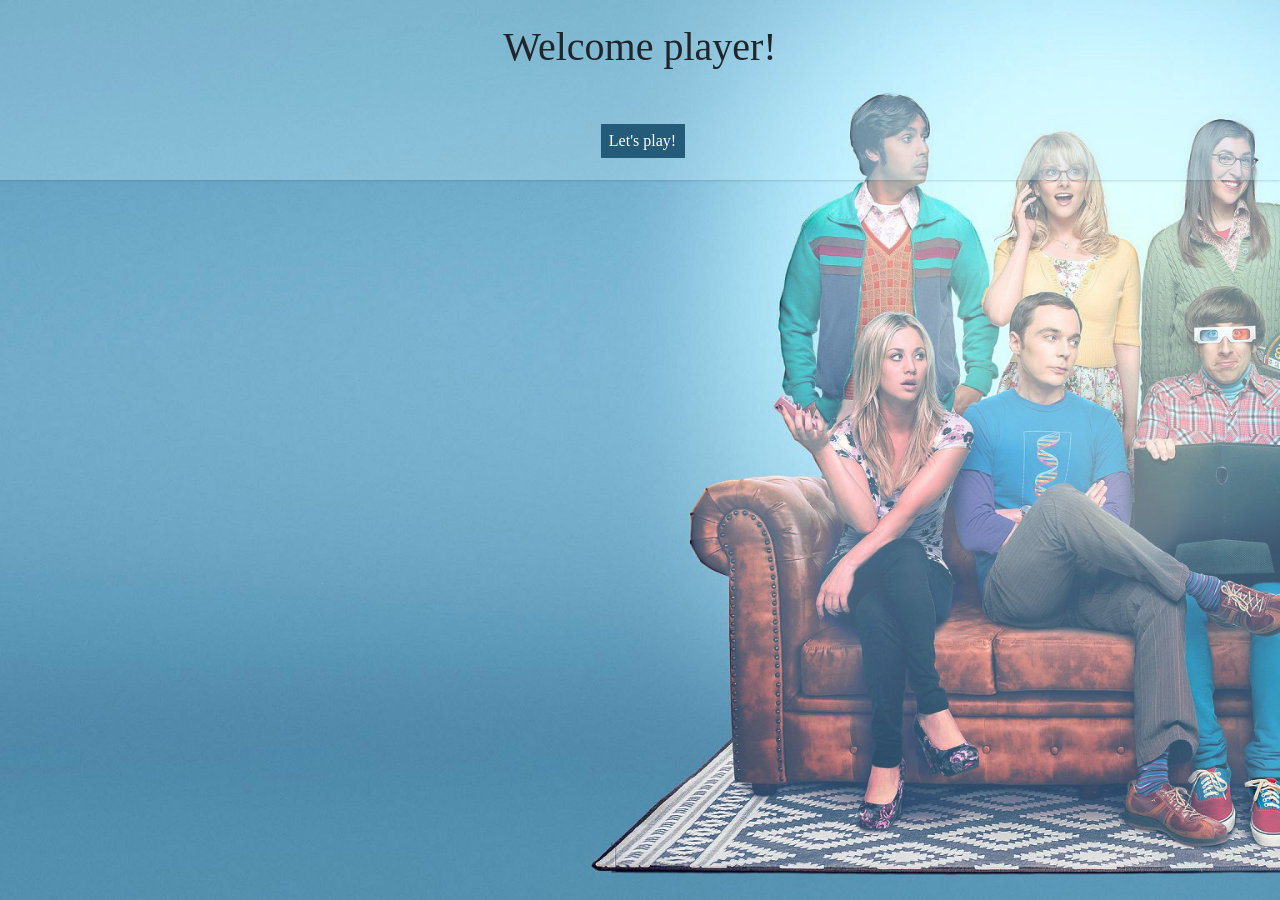
<file: index.html>
<!doctype html>
<html lang="en">
<head>
    <meta charset="UTF-8">
    <meta name="viewport"
          content="width=device-width, user-scalable=no, initial-scale=1.0, maximum-scale=1.0, minimum-scale=1.0">
    <meta http-equiv="X-UA-Compatible" content="ie=edge">
    <link rel="stylesheet" href="./css/bootstrap.min.css">
    <link rel="stylesheet" href="./css/game.css" type="text/css">
    <title>Stupid Big bang theory game</title>
</head>
<body>

<!-- BEGIN SECTION 1 -->

<section class="one container-fluid">
    <div class="main">
        <h1>Welcome player!</h1>
        <button class="button" id="play">Let's play!</button>
    </div>
</section>

<!-- BEGIN SECTION 2 -->

<section class="two container-fluid">
    <div class="container">
        <div class="Player">
            <img class='player-image' src="other/player.png" alt="player">
            <h3>Player</h3>
            <h5 class="text-center">0</h5>
        </div>
        <h1 class="result">Live results</h1>
        <div class="Computer">
            <img class='computer-image' src="other/computer.png" alt="player">
            <h3>Computer</h3>
            <h5 class="text-center">0</h5>
        </div>
    </div>
    <div class="container-two hands">
        <img class='img-left' src="hands/rock.png" alt="player">
        <img class='img-bigger' src="hands/rock.png" alt="player"></div>
</section>

<!-- BEGIN SECTION THREE -->

<section class="three container-fluid">

    <div class="game">
        <div class="align">
            <img class="img" src="hands/rock.png" alt="rock">
            <button class="button Rock" type="button">rock</button>
        </div>

        <div class="align">
            <img class="img" src="hands/paper.png" alt="paper">
            <button class="button" type="button">paper</button>
        </div>

        <div class="align">
            <img class='img' src="hands/scissors.png" alt="scissors">
            <button class="button" type="button">scissors</button>
        </div>

        <div class="align">
            <img class='img' src="hands/lizard.png" alt="lizard">
            <button class="button" type="button">lizard</button>
        </div>

        <div class="align">
            <img class='img' src="hands/spock.png" alt="spock">
            <button class="button" type="button">spock</button>
        </div>
    </div>
    <div class="Reset">
        <button class="button reset-button" type="button" id="reset">Reset</button>
    </div>

</section>


<script type="text/javascript" src="game.js"></script>
</body>
</html>
</file>
<file: css/game.css>
body {
    min-height: 100vh;
    width: 100%;
    margin: 0;
    padding: 0;
    box-sizing: border-box;
    background-image: url("../other/bigbang2.jpg");
    object-fit: cover;
    background-size:cover;
    font-family: Soleil;
}

/* Sections */

.one {
    background-color: #c9f1fd4f;
    box-shadow: 0 0 3px #122e374f;
    width: 100%;
    margin-bottom: 25px;
}

.two {
    height: 100px;
    width: 100%;
    margin-top: 70px;
}

.three {
    height: 100px;
    width: 100%;
    margin-top: 150px;
    justify-items: center;
    text-align: center;
}

/* Main button styling for all sections */

.button {
    background-color: #235b78;
    color: white;
    border: none;
    padding: 5px;
    cursor: pointer;
    min-width: 84px;
    margin-left: 5px;
}

/* Button Bootstrap override & button on click effect */

.button:focus, .button:active {

    outline: none !important;
    box-shadow: none !important;
}

/* Section 1 content */

.main {
    margin: auto;
    width: 100%;
    justify-content: space-around;
    align-items: center;
    display: flex;
    flex-direction: column;
    height: 20vh;
    transition: opacity 1s ease-in;
}

/* Section 2 content */

.container {
    opacity: 0;
    transition: opacity 3s ease-in;
    justify-content: space-around;
    display: flex;
}

/* Positioning of player & computer icons */

.Player, .Computer {

    justify-items: center;
    align-items: center;
    cursor: pointer;
}

/* Hover effect on player & computer icons */

.Player:hover, .Computer:hover {

    animation: swing 1s ease;
    animation-iteration-count: infinite;
}

.container-two {
    margin-top: 35px;
    display: flex !important;
    opacity: 0;
    transition: opacity 3s ease-in;
}

.player-image, .computer-image {
    width: 100px;
    height: 100px;
    display: block;
    margin: auto;
}

/* Player's hand & computer's hand */

.img-bigger {
    width: 80px;
    height: 80px;
    margin-left: 47%;
    display: flex;
}

.img-left {
    margin-left: 20%;
    width: 80px;
    height: 80px;
}

/* Hover effect on hands */

.img-left:hover, .img-bigger:hover {
    animation: shake 1s;
    animation-iteration-count: infinite;
    cursor: pointer;
}

/* Section three content */

.game {
    margin: 0;
    height: 50px;
    display: flex;
    align-items: center;
    justify-self: center;
    transition: opacity 1s ease-in;
    opacity: 0;
    cursor: pointer;
    justify-content: center;
}

.img {
    opacity: 0;
    width: 50px;
    height: 50px;
    transition: opacity 1s;
    display: flex;
    flex-direction: column;
    margin: auto;
}

.appear {
    width: 50px;
    height: 50px;
    opacity: 1;
    display: flex;
    flex-direction: column;
}

.Reset {
    opacity: 0;
    transition: opacity 1s ease-in;
}

.reset-button {
    margin-top: 22px;
}

/* Fade in & out div that is linked with Javascript */

div.fadein {
    opacity: 1;
    pointer-events: all;
}

div.fadeout {
    opacity: 0;
    pointer-events: none;
}

/* Keyframe animations for the player & computer icon's + hands */

@keyframes shake {

    0% {
        transform: translate(10px) rotate(10deg);
    }
    50% {
        transform: translate(-10px) rotate(-10deg);
    }
    100% {
        transform: translate(10px) rotate(10deg);
    }

}

@keyframes swing {

    15% {
        -webkit-transform: translateY(5px);
        transform: translateY(5px);
    }


    30% {
        -webkit-transform: translateY(-5px);
        transform: translateY(-5px);
    }

    50% {
        -webkit-transform: translateY(3px);
        transform: translateY(3px);
    }

    65% {
        -webkit-transform: translateY(-3px);
        transform: translateY(-3px);
    }

    80% {
        -webkit-transform: translateY(2px);
        transform: translateY(2px);
    }
    100% {
        -webkit-transform: translateY(0);
        transform: translateY(0);
    }
}
</file>
